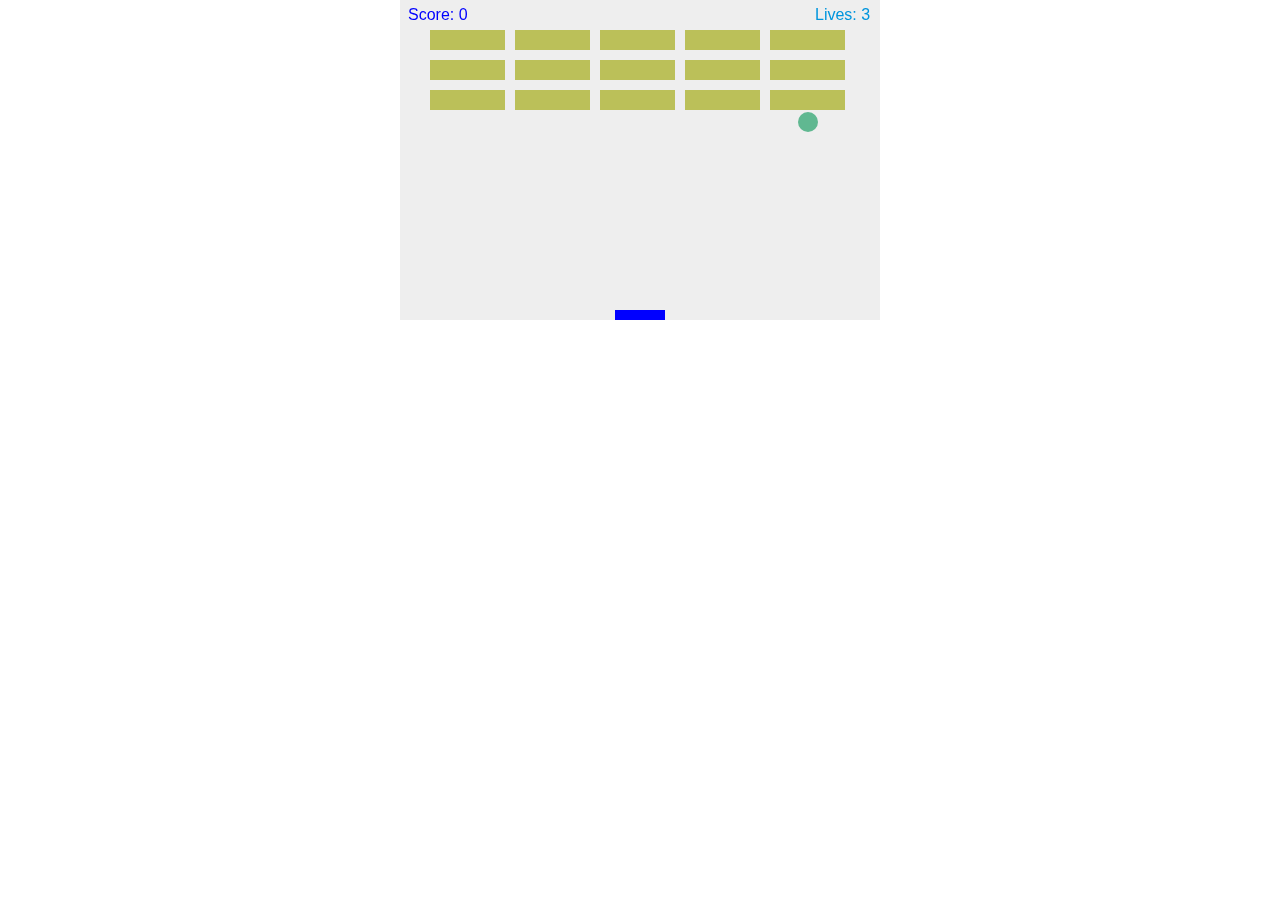
<file: game/index.html>
<!DOCTYPE html>
<html>
<head>
    <meta charset="utf-8" />
    <title>Gamedev Canvas Workshop</title>
    <style>
    	* { padding: 0; margin: 0; }
    	canvas { background: #eee; display: block; margin: 0 auto; }
    </style>
</head>
<body>

<canvas id="myCanvas" width="480" height="320"></canvas>


<script>
    // JavaScriptのコードがここに入ります
    var canvas = document.getElementById("myCanvas");
    var ctx = canvas.getContext("2d");
    var ballRadius = 10;
    var x = canvas.width/2;
    var y = canvas.height-30;
    var dx = 4;
    var dy = -4;
    var paddleHeight = 10;
    var paddleWidth = 50;
    var paddleX = (canvas.width-paddleWidth)/2;
    var rightPressed = false;
    var leftPressed = false;
    var brickRowCount = 3;
    var brickColumnCount = 5;
    var brickWidth = 75;
    var brickHeight = 20;
    var brickPadding = 10;
    var brickOffsetTop = 30;
    var brickOffsetLeft = 30;
    var score = 0;
    var lives = 3;
    var color = {r:0,g:0,b:0};
    for (var i in color){
        color[i] = Math.floor(Math.random() * 256);
    }
    var myColor = "rgb(" + color.r + "," + color.g + "," + color.b + ")";
    for (var j in color){
        color[j] = Math.floor(Math.random() * 256);
    }
    var bColor = "rgb(" + color.r + "," + color.g + "," + color.b + ")";


    var bricks = [];
    for(var c=0; c<brickColumnCount; c++){
        bricks[c] = [];
        for(var r=0; r<brickRowCount; r++){
            bricks[c][r] = { x: 0, y: 0, status: 1 };
        }
    }

    document.addEventListener("keydown", keyDownHandler, false);
    document.addEventListener("keyup", keyUpHandler, false);
    document.addEventListener("mousemove", mouseMoveHandler, false);

    function keyDownHandler(e) {
        if(e.key == "Right" || e.key == "ArrowRight") {
            rightPressed = true;
        }
        else if(e.key == "Left" || e.key == "ArrowLeft") {
            leftPressed = true;
        }
    }

    function keyUpHandler(e) {
        if(e.key == "Right" || e.key == "ArrowRight") {
            rightPressed = false;
        }   
        else if(e.key == "Left" || e.key == "ArrowLeft") {
            leftPressed = false;
        }
    }

    function mouseMoveHandler(e){
        var relativeX = e.clientX - canvas.offsetLeft;
        if(relativeX > 0 && relativeX < canvas.width){
            paddleX = relativeX - paddleWidth/2;
        }
    }

    function collisionDetection() {
        for(var c=0; c<brickColumnCount; c++) {
            for(var r=0; r<brickRowCount; r++) {
                var b = bricks[c][r];
                if(b.status == 1){
                    if(x > b.x && x < b.x+brickWidth && y > b.y && y < b.y+brickHeight) {
                        dy = -dy;
                        b.status = 0;
                        score++;
                        if(score == brickRowCount*brickColumnCount){
                            alert("YOU WIN, CONGRATULATIONS!");
                            document.location.reload();
                            clearInterval(interval);
                        }
                    }
                }
            }
        }
    }

    function drawBall() {
        ctx.beginPath();
        ctx.arc(x, y, ballRadius, 0, Math.PI*2);
        ctx.fillStyle = myColor;
        ctx.fill();
        ctx.closePath();
    }

    function drawPaddle() {
        collisionDetection();
        ctx.beginPath();
        ctx.rect(paddleX, canvas.height-paddleHeight, paddleWidth, paddleHeight);
        ctx.fillStyle = "blue";
        ctx.fill();
        ctx.closePath();
    }

    function drawBricks() {
        for(var c=0; c<brickColumnCount; c++) {
            for(var r=0; r<brickRowCount; r++) {
                if(bricks[c][r].status == 1){
                    var brickX = (c*(brickWidth+brickPadding))+brickOffsetLeft;
                    var brickY = (r*(brickHeight+brickPadding))+brickOffsetTop;
                    bricks[c][r].x = brickX;
                    bricks[c][r].y = brickY;
                    ctx.beginPath();
                    ctx.rect(brickX, brickY, brickWidth, brickHeight);
                    ctx.fillStyle = bColor;
                    ctx.fill();
                    ctx.closePath();
                }
            }
        }
    }

    function drawScore(){
        ctx.font = "16px Arial";
        ctx.fillStyle = "0095DD";
        ctx.fillText("Score: "+score, 8, 20);
    }

    function drawLives(){
        ctx.font = "16px Arial";
        ctx.fillStyle = "#0095DD";
        ctx.fillText("Lives: "+lives, canvas.width-65, 20);
    }

    function draw(){
        ctx.clearRect(0, 0, canvas.width, canvas.height);
        drawBricks();
        drawBall();
        drawPaddle();
        drawScore();
        drawLives();
        collisionDetection();
        
        if(x + dx > canvas.width-ballRadius || x + dx < ballRadius) {
            dx = -dx;
        }
        if(y + dy < ballRadius) {
            dy = -dy;
        }
        else if(y + dy > canvas.height-ballRadius){
            if(x > paddleX && x < paddleX + paddleWidth){
                dy = -dy;
            }
            else{
                lives--;
                if(!lives){
                    aleat("GAME OVER");
                    document.location.reload(); 
                }
                else{
                    x = canvas.width/2;
                    y = canvas.height-30;
                    dx = 3;
                    dy = -3;
                    paddleX = (canvas.width-paddleWidth)/2;
                }
            }
        }

        if(rightPressed && paddleX < canvas.width-paddleWidth) {
            paddleX += 10;
        }
        else if(leftPressed && paddleX > 0) {
            paddleX -= 10;
        }

        x += dx;
        y += dy;
        requestAnimationFrame(draw);
    }
     
    draw();
	
</script>

</body>
</html>
</file>
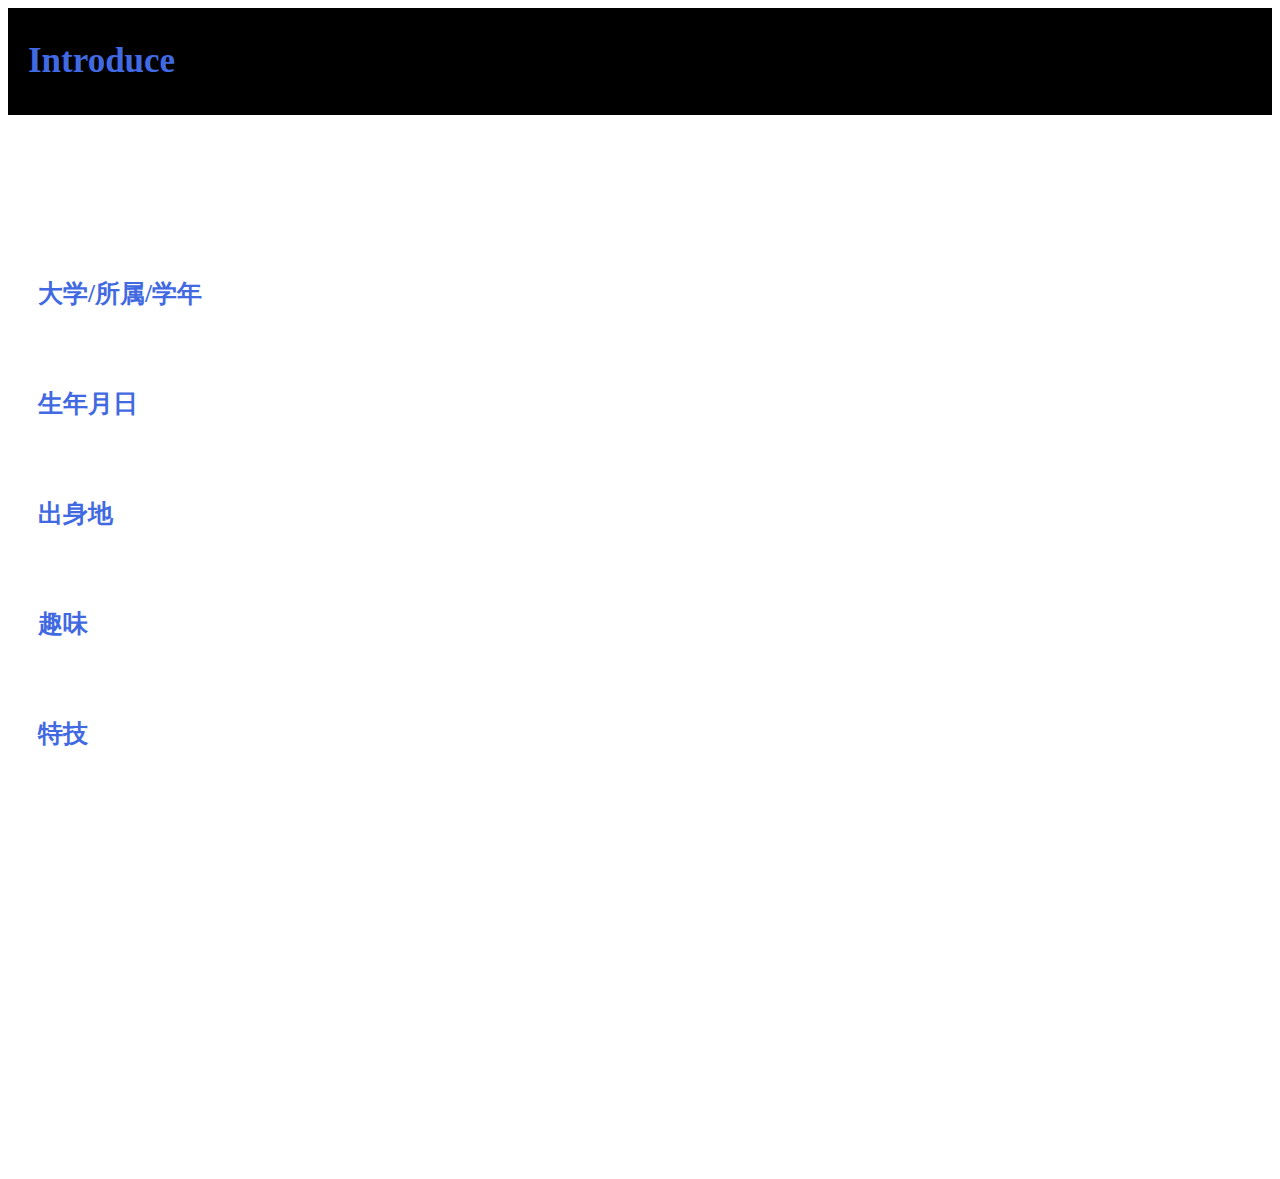
<file: portfolio/Introduce.html>
<html lang="en">
<head>
    <meta charset="UTF-8">
    <meta http-equiv="X-UA-Compatible" content="IE=edge">
    <meta name="viewport" content="width=device-width, initial-scale=1.0">
    <link rel="stylesheet" href="Introduce.css">
    <title>Document</title>
</head>
<body>
    <header>
        <div class="int">
            <h1>Introduce</h1>
        </div>
        <div class="intro">
            <h2>芝原牧子</h2>
            <h4>SHIBAHARA MAKIKO</h4>
            <h3>大学/所属/学年</h3>
            <p>奈良女子大学/生活環境学部 情報衣環境学科 生活情報通信科学コース/2回生</p>
            <h3>生年月日</h3>
            <p>2002年 6月26日</p>
            <h3>出身地</h3>
            <p>京都府京都市</p>
            <h3>趣味</h3>  
            <p>書道</p>
            <h3>特技</h3>
            <p>韓国語</p>
            <p> 안녕하세요!</p>
            <p>제 이름은 시바하라 마키코입니다.</p>
            <p>저는 중학교에서 3년간 한국어를 배웠습니다.</p>
            <p>잘 부탁드립니다!</p>
            <p>(こんにちは！私の名前は芝原牧子です。</p>
            <p>私は中学校で３年間韓国語を習っていました。</p>
            <p>よろしくお願いします!)</p>
            </p>
        </div>
    </header>
</body>
</html>
</file>
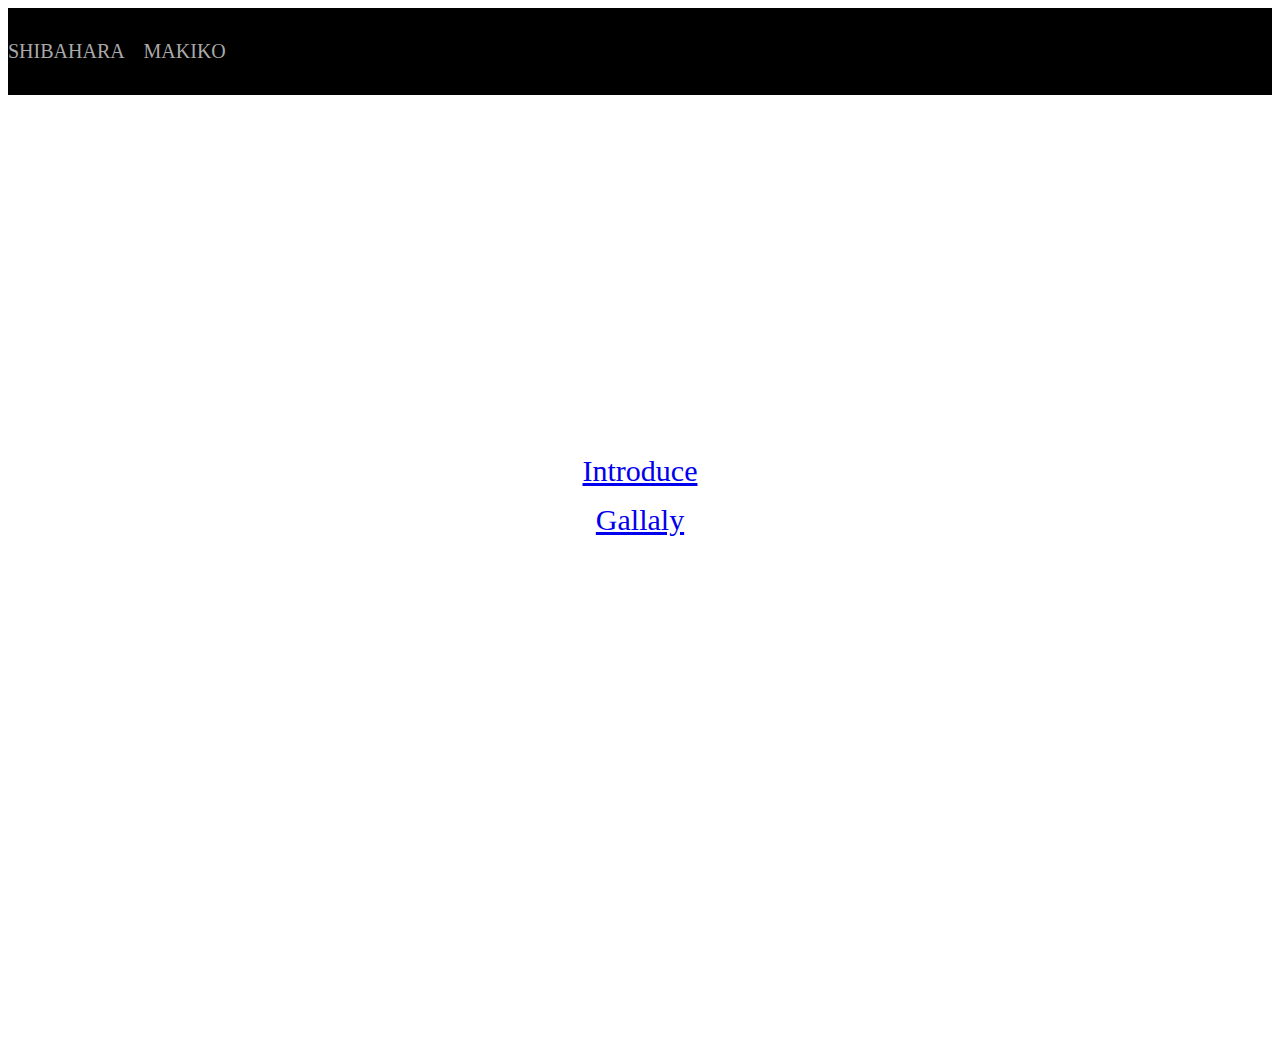
<file: portfolio/top.html>
<html lang="en">
<head>
    <meta charset="UTF-8">
    <meta http-equiv="X-UA-Compatible" content="IE=edge">
    <meta name="viewport" content="width=device-width, initial-scale=1.0">
    <link rel="stylesheet" href="top.css">
    <title>Document</title>
</head>
<body>
    <header>
        <div class="name">
        <p>SHIBAHARA　MAKIKO</p>
        </div>
    </header>
    <div class="top-wrapper">
        <div class="container">
            <h1>Welcome to this page.</h1>
            <p>ぜひ下記のリンク先もご覧ください</p>
            <div class="wrapper1">
                <a href="./Introduce.html" class="btn Introduce"><span class="fa fa-Introduce"></span>Introduce</a>
            </div>
            <div class="wrapper2">
                <a href="./gallaly.html" class="btn gallaly"><span class="fa fa-gallaly"></span>Gallaly</a>
            </div>
            </div>
        </div>

    </div>
</body>
</html>
</file>
<file: portfolio/Introduce.css>
.intro {
    padding: 20px 0 20px 0;
    background-image: url(https://cdn.pixabay.com/photo/2019/10/22/14/43/cherry-flowers-4568961_1280.jpg);
    background-size: 100%;
}

.int {
    padding: 10px 0 10px 0;
    background-color:black;
}

.int h1{
    margin-left: 20px;
    color: royalblue;
    font-size: 35px;
    font-family: Georgia, 'Times New Roman', Times, serif;
}

.intro h2 {
    margin-left: 20px;
    color: white;
    font-size: 30px;
    font-family:Georgia, 'Times New Roman', Times, serif;
}

.intro h4 {
    margin-left: 20px;
    color: white;
    font-size: 20px;
    font-family:Georgia, 'Times New Roman', Times, serif;
}

.intro h3 {
    margin-left: 30px;
    color: royalblue;
    font-size: 25px;
    font-weight: bolder;
    font-family: Georgia, 'Times New Roman', Times, serif;
}

.intro p {
    margin-left: 50px;
    color: white;
    font-size: 20px;
    font-family: Georgia, 'Times New Roman', Times, serif;
}
</file>
<file: portfolio/top.css>
.container {
    max-width: 1000px;
    width: 100%;
    padding: 0 15px;
    margin: 0 auto;
    padding: 50px 0 500px 0;
}

.container p {
    color: white;
    font-size: 25px;
    font-weight: bolder;
}

.container h1 {
    color: white;
    font-size: 40px;
}


.top-wrapper {
    padding-top: 150px;
    font-family:Georgia, 'Times New Roman', Times, serif;
    text-align: center;
    color: white;
    background-image: url(https://cdn.pixabay.com/photo/2016/09/27/12/55/the-urban-landscape-1698274_1280.jpg);
    background-repeat: no-repeat;
    background-size: 100%;
}

.name {
    padding: 10px 0 10px 0;
    color: darkgray;
    background-color:black;
    font-size: 20px;
}

.name p {
    font-family:Georgia, 'Times New Roman', Times, serif;
}

.wrapper1 a {
    display: block;
    font-size: 30px;
    background-color: rgba(255, 255, 255, 0.5);
    margin: 15px 380px 15px 380px;
}

.wrapper2 a {
    display: block;
    font-size: 30px;
    background-color: rgba(255, 255, 255, 0.5);
    margin: 15px 380px 15px 380px;
}
</file>
